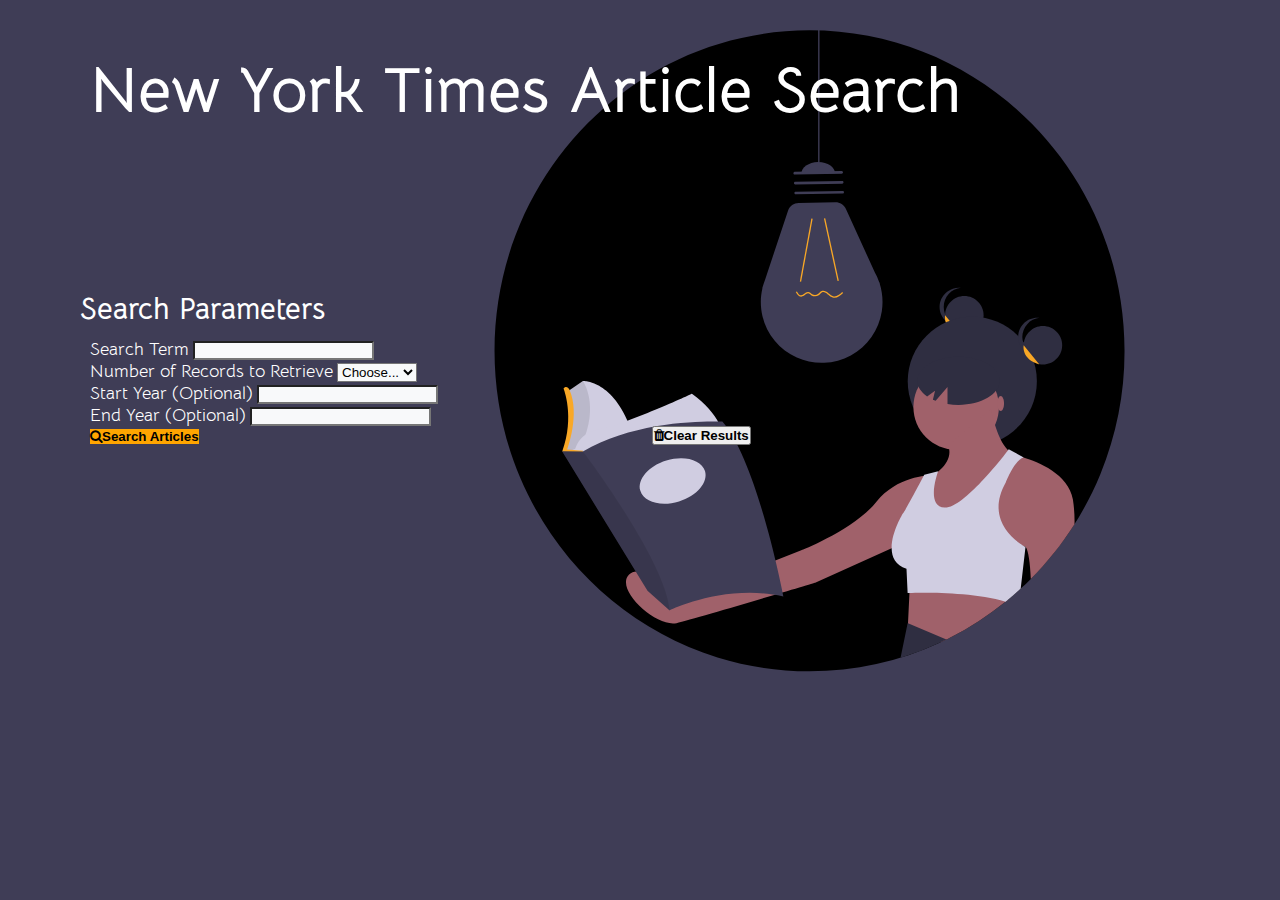
<file: search.html>
<!DOCTYPE html>
<html>
  <head>
    <title>NYT Search</title>
    <meta name="viewport" content="width=device-width, initial-scale=1.0" />

    <link
      rel="stylesheet"
      href="https://stackpath.bootstrapcdn.com/bootstrap/4.5.0/css/bootstrap.min.css"
      integrity="sha384-9aIt2nRpC12Uk9gS9baDl411NQApFmC26EwAOH8WgZl5MYYxFfc+NcPb1dKGj7Sk"
      crossorigin="anonymous"
    />
    <script src="https://code.jquery.com/jquery-3.2.1.min.js"></script>
    <script
      src="https://stackpath.bootstrapcdn.com/bootstrap/4.5.0/js/bootstrap.min.js"
      integrity="sha384-OgVRvuATP1z7JjHLkuOU7Xw704+h835Lr+6QL9UvYjZE3Ipu6Tp75j7Bh/kR0JKI"
      crossorigin="anonymous"
    ></script>
    <link rel="stylesheet" type="text/css" href="assets/css/style.css" />
    <script type="text/javascript" src="assets/js/search.js"></script>
    <!-- <link href="https://fonts.googleapis.com/css?family=Bree+Serif|Lato" rel="stylesheet"> -->
    <link
      href="https://fonts.googleapis.com/css?family=Bellota+Text&display=swap"
      rel="stylesheet"
    />
    <link
      rel="stylesheet"
      href="https://cdnjs.cloudflare.com/ajax/libs/font-awesome/4.7.0/css/font-awesome.min.css"
    />
  </head>
  <body>
    <!--header-->
    <div class="searchSVG">
      <svg viewBox="0 0 986 662" fill="none" xmlns="http://www.w3.org/2000/svg">
        <g id="undraw_book_reading_kx9s 1">
          <g id="Circle">
            <path
              id="Vector"
              d="M830.525 320.805C830.653 363.12 822.441 405.046 806.358 444.187C790.275 483.327 766.637 518.914 736.795 548.915C733.505 552.225 730.141 555.458 726.704 558.615C722.564 562.435 718.318 566.138 713.964 569.725C713.134 570.415 712.305 571.095 711.465 571.765C694.267 585.701 675.644 597.779 655.905 607.795C654.734 608.385 653.565 608.975 652.385 609.555C650.515 610.475 648.625 611.375 646.735 612.255C576.771 644.812 497.205 650.211 423.485 627.405C294.415 587.345 200.525 465.235 200.525 320.805C200.525 143.795 341.555 0.304932 515.525 0.304932C689.495 0.304932 830.525 143.795 830.525 320.805Z"
              fill="#F9A826"
            />
          </g>
          <g id="Bulb">
            <path
              id="Vector_2"
              d="M585.659 253.571L585.909 253.562L584.923 251.396C583.815 248.328 582.461 245.354 580.873 242.504L551.939 178.974C551.015 176.947 549.52 175.233 547.636 174.043C545.752 172.853 543.562 172.239 541.335 172.276L504.691 172.886C502.322 172.926 500.023 173.7 498.112 175.102C496.202 176.504 494.773 178.464 494.025 180.713L470.989 249.901C470.23 251.838 469.572 253.813 469.018 255.819L468.236 258.168L468.42 258.161C466.285 267.285 466.287 276.779 468.424 285.902C470.561 295.026 474.777 303.533 480.742 310.759C486.707 317.986 494.261 323.737 502.814 327.565C511.367 331.393 520.689 333.194 530.052 332.827C539.416 332.461 548.568 329.937 556.795 325.452C565.023 320.967 572.104 314.643 577.486 306.972C582.868 299.301 586.406 290.491 587.823 281.228C589.241 271.966 588.5 262.501 585.659 253.571H585.659Z"
              fill="#3F3D56"
            />
          </g>
          <path
            id="Vector_3"
            d="M517.368 188.423L505.837 251.457L507.139 251.695L518.669 188.661L517.368 188.423Z"
            fill="#F9A826"
          />
          <path
            id="Vector_4"
            d="M531.224 188.191L529.932 188.472L543.544 251.089L544.836 250.808L531.224 188.191Z"
            fill="#F9A826"
          />
          <path
            id="Vector_5"
            d="M500.697 141.861L547.652 141.079C548.003 141.073 548.341 141.207 548.594 141.451C548.846 141.695 548.991 142.029 548.997 142.38C549.002 142.731 548.869 143.069 548.625 143.322C548.381 143.574 548.047 143.719 547.696 143.725L500.741 144.507C500.568 144.51 500.395 144.478 500.233 144.415C500.072 144.351 499.924 144.256 499.8 144.135C499.675 144.014 499.575 143.87 499.506 143.711C499.437 143.551 499.399 143.38 499.397 143.206C499.394 143.032 499.425 142.86 499.489 142.698C499.553 142.537 499.648 142.389 499.768 142.264C499.889 142.14 500.033 142.04 500.193 141.971C500.352 141.901 500.523 141.864 500.697 141.861Z"
            fill="#3F3D56"
          />
          <path
            id="Vector_6"
            d="M501.193 151.776L548.148 150.994C548.499 150.988 548.837 151.122 549.09 151.366C549.342 151.61 549.487 151.944 549.493 152.294C549.498 152.645 549.365 152.984 549.121 153.236C548.877 153.488 548.543 153.633 548.192 153.639L501.237 154.421C500.886 154.427 500.548 154.293 500.295 154.05C500.043 153.806 499.898 153.472 499.892 153.121C499.887 152.77 500.02 152.431 500.264 152.179C500.508 151.927 500.842 151.782 501.193 151.776Z"
            fill="#3F3D56"
          />
          <path
            id="Vector_7"
            d="M501.689 161.691L548.644 160.908C548.995 160.902 549.333 161.036 549.585 161.28C549.838 161.524 549.983 161.858 549.988 162.209C549.994 162.56 549.861 162.898 549.617 163.151C549.373 163.403 549.039 163.548 548.688 163.554L501.733 164.336C501.382 164.342 501.044 164.208 500.791 163.964C500.539 163.72 500.394 163.386 500.388 163.035C500.383 162.684 500.516 162.346 500.76 162.094C501.004 161.841 501.338 161.696 501.689 161.691Z"
            fill="#3F3D56"
          />
          <path
            id="Vector_8"
            d="M524.017 132.036C514.704 132.191 507.24 137.508 507.346 143.911L541.075 143.349C540.968 136.946 533.331 131.881 524.017 132.036Z"
            fill="#3F3D56"
          />
          <path
            id="Vector_9"
            d="M529.207 260.766C531.048 260.89 532.791 261.636 534.153 262.879C534.502 263.169 534.844 263.472 535.188 263.775C536.276 264.911 537.609 265.783 539.085 266.325C542.317 267.207 545.508 264.652 548.201 262.035L549.123 262.984C546.162 265.861 542.614 268.659 538.737 267.602C537.063 267.012 535.548 266.041 534.312 264.767C533.979 264.472 533.646 264.178 533.309 263.897C532.204 262.981 530.069 261.554 528.171 262.294C527.383 262.678 526.682 263.219 526.111 263.883C525.669 264.348 525.191 264.779 524.682 265.17C523.639 265.909 522.402 266.324 521.124 266.362C519.847 266.4 518.587 266.06 517.503 265.383C517.113 265.123 516.738 264.842 516.379 264.541C515.79 263.957 515.058 263.54 514.255 263.332C513.131 263.174 512.11 263.977 511.027 264.825C510.004 265.82 508.695 266.47 507.284 266.685C507.236 266.687 507.188 266.689 507.14 266.69C504.504 266.734 502.832 264.097 501.798 262.092L502.974 261.486C504.379 264.211 505.734 265.453 507.214 265.363C508.347 265.146 509.39 264.596 510.21 263.784C511.462 262.802 512.758 261.787 514.438 262.021C515.483 262.249 516.444 262.766 517.211 263.512C517.533 263.783 517.869 264.036 518.217 264.27C519.079 264.797 520.075 265.062 521.085 265.032C522.095 265.002 523.074 264.678 523.902 264.101C524.356 263.75 524.781 263.364 525.176 262.948C525.871 262.149 526.728 261.506 527.689 261.062C528.174 260.873 528.688 260.773 529.207 260.766Z"
            fill="#F9A826"
          />
          <path
            id="Vector_10"
            d="M525.509 0H524.134V131.982H525.509V0Z"
            fill="#3F3D56"
          />
          <path
            id="Vector_11"
            d="M670.342 304.423C680.965 304.423 689.576 295.812 689.576 285.189C689.576 274.566 680.965 265.954 670.342 265.954C659.719 265.954 651.108 274.566 651.108 285.189C651.108 295.812 659.719 304.423 670.342 304.423Z"
            fill="#2F2E41"
          />
          <path
            id="Vector_12"
            d="M649.734 276.945C649.734 272.201 651.488 267.625 654.658 264.096C657.828 260.566 662.191 258.333 666.907 257.825C664.221 257.531 661.503 257.807 658.931 258.634C656.359 259.461 653.989 260.821 651.978 262.625C649.966 264.429 648.357 266.637 647.255 269.104C646.154 271.572 645.584 274.243 645.584 276.945C645.584 279.648 646.154 282.319 647.255 284.787C648.357 287.254 649.966 289.462 651.978 291.266C653.989 293.07 656.359 294.429 658.931 295.257C661.503 296.084 664.221 296.36 666.907 296.066C662.191 295.558 657.828 293.325 654.658 289.795C651.488 286.266 649.734 281.689 649.734 276.945Z"
            fill="#2F2E41"
          />
          <path
            id="Vector_13"
            d="M651.108 285.189C651.108 285.189 648.12 298.928 666.788 304.423L651.108 285.189Z"
            fill="#F9A826"
          />
          <path
            id="Vector_14"
            d="M678.297 415.838C713.959 415.838 742.87 386.927 742.87 351.265C742.87 315.603 713.959 286.692 678.297 286.692C642.635 286.692 613.724 315.603 613.724 351.265C613.724 386.927 642.635 415.838 678.297 415.838Z"
            fill="#2F2E41"
          />
          <path
            id="Vector_15"
            d="M713.964 569.725C713.134 570.415 712.304 571.095 711.464 571.765C694.267 585.701 675.644 597.779 655.904 607.795C654.734 608.385 653.565 608.975 652.385 609.555C650.515 610.475 648.624 611.375 646.734 612.255L613.635 601.225L614.015 593.295V593.265L615.455 563.025L615.945 552.685L713.964 569.725Z"
            fill="#A0616A"
          />
          <path
            id="Vector_16"
            d="M652.384 609.555C650.514 610.475 648.624 611.375 646.734 612.255C633.805 618.3 620.469 623.436 606.824 627.625C606.755 627.425 606.715 627.216 606.704 627.005L613.634 593.135L614.014 593.295L652.384 609.555Z"
            fill="#2F2E41"
          />
          <path
            id="Vector_17"
            d="M662.178 419.774C685.795 419.774 704.94 400.629 704.94 377.012C704.94 353.395 685.795 334.25 662.178 334.25C638.562 334.25 619.417 353.395 619.417 377.012C619.417 400.629 638.562 419.774 662.178 419.774Z"
            fill="#A0616A"
          />
          <path
            id="Vector_18"
            d="M696.85 379.323C696.85 379.323 703.784 413.995 716.497 422.085L645.998 505.297L619.417 479.871L639.064 445.2C639.064 445.2 661.023 432.487 654.088 415.151L696.85 379.323Z"
            fill="#A0616A"
          />
          <path
            id="Vector_19"
            d="M780.514 494.155C767.984 513.95 753.323 532.312 736.794 548.915C736.084 533.415 734.544 520.635 731.524 516.855C731.517 516.854 731.51 516.851 731.504 516.845L694.534 505.295C694.534 505.295 702.624 429.015 722.274 425.555C722.274 425.555 725.125 426.135 729.555 427.475C743.835 431.775 774.494 443.895 778.904 469.465C780.159 477.632 780.698 485.894 780.514 494.155Z"
            fill="#A0616A"
          />
          <path
            id="Vector_20"
            d="M639.064 445.2C639.064 445.2 604.392 444.044 582.434 471.781C560.475 499.519 507.312 520.322 507.312 520.322L374.403 572.329C374.403 572.329 350.133 529.567 335.109 544.592C320.084 559.616 362.846 597.755 382.493 593.132C402.141 588.509 521.18 552.682 521.18 552.682L615.949 509.92L639.064 445.2Z"
            fill="#A0616A"
          />
          <path
            id="Vector_21"
            d="M731.525 516.855L726.704 558.615C722.564 562.435 718.318 566.138 713.965 569.725C713.135 570.415 712.305 571.095 711.465 571.765C678.095 561.535 625.804 562.675 615.454 563.025C614.274 563.055 613.635 563.085 613.635 563.085L612.485 538.815C601.395 535.125 597.754 527.055 597.655 518.175C597.485 502.075 609.014 483.335 609.014 483.335C611.084 481.265 626.555 451.935 629.755 445.855C630.125 445.145 630.335 444.755 630.335 444.755L644.204 441.295C644.204 441.295 644.165 441.405 644.085 441.605C642.845 445.075 632.065 476.465 650.625 477.555C668.885 478.635 708.605 427.355 714.075 420.165C714.485 419.625 714.704 419.335 714.704 419.335L729.735 427.425C729.675 427.445 729.615 427.455 729.555 427.475C720.374 430.025 711.874 452.135 711.874 452.135C687.904 494.375 730.454 516.315 731.504 516.845C731.51 516.851 731.517 516.854 731.525 516.855Z"
            fill="#D0CDE1"
          />
          <path
            id="Vector_22"
            d="M664.502 326.818C641.738 326.818 623.285 337.583 623.285 350.861C623.285 356.803 626.994 362.233 633.117 366.428L641.052 360.678L638.894 369.685C639.789 370.1 640.703 370.502 641.657 370.873L653.51 357.044V374.033C657.145 374.615 660.82 374.907 664.501 374.904C687.265 374.904 705.718 364.14 705.718 350.861C705.718 337.583 687.265 326.818 664.502 326.818Z"
            fill="#2F2E41"
          />
          <path
            id="Vector_23"
            d="M748.931 334.472C759.554 334.472 768.166 325.86 768.166 315.238C768.166 304.615 759.554 296.003 748.931 296.003C738.308 296.003 729.697 304.615 729.697 315.238C729.697 325.86 738.308 334.472 748.931 334.472Z"
            fill="#2F2E41"
          />
          <path
            id="Vector_24"
            d="M728.323 306.994C728.324 302.25 730.077 297.674 733.247 294.145C736.417 290.615 740.78 288.382 745.497 287.874C744.812 287.799 744.124 287.761 743.436 287.76C740.821 287.756 738.232 288.286 735.829 289.316C733.425 290.347 731.257 291.856 729.457 293.753C727.656 295.65 726.262 297.894 725.358 300.348C724.455 302.802 724.061 305.415 724.201 308.026C724.342 310.638 725.013 313.193 726.174 315.536C727.336 317.879 728.963 319.961 730.956 321.654C732.949 323.347 735.266 324.616 737.766 325.383C740.267 326.15 742.897 326.399 745.497 326.115C740.78 325.607 736.417 323.373 733.247 319.844C730.077 316.315 728.324 311.738 728.323 306.994Z"
            fill="#2F2E41"
          />
          <path
            id="Vector_25"
            d="M729.697 315.238C729.697 315.238 726.71 328.976 745.377 334.472L729.697 315.238Z"
            fill="#F9A826"
          />
          <path
            id="Vector_26"
            d="M706.674 381.057C708.518 381.057 710.013 377.694 710.013 373.545C710.013 369.396 708.518 366.032 706.674 366.032C704.83 366.032 703.335 369.396 703.335 373.545C703.335 377.694 704.83 381.057 706.674 381.057Z"
            fill="#A0616A"
          />
          <path
            id="Vector_27"
            d="M338.181 402.607L287.504 414.885L287.339 414.924L281.83 419.911L280.245 421.345L276.846 420.729L270.828 419.641L275.022 405.489L275.808 378.496L272.925 361.985L288.912 350.978C288.912 350.978 320.098 349.144 338.181 402.607Z"
            fill="#D0CDE1"
          />
          <path
            id="Vector_28"
            opacity="0.1"
            d="M287.504 414.885C286.818 416.35 288.256 415.383 287.47 416.89L280.132 419.248L276.846 420.729L270.828 419.641L275.022 405.489L275.808 378.496L272.925 361.985L288.912 350.978C288.912 350.978 306.069 375.278 287.504 414.885Z"
            fill="black"
          />
          <path
            id="Vector_29"
            d="M397.934 363.82C397.934 363.82 331.367 394.744 304.374 399.462C277.38 404.179 279.739 431.173 279.739 431.173L430.955 407.586C430.955 407.586 425.714 383.213 397.934 363.82Z"
            fill="#D0CDE1"
          />
          <path
            id="Vector_30"
            d="M269.518 358.578C269.518 358.578 281.049 386.62 268.208 421.476L283.146 428.29L288.912 421.476L289.043 420.821L273.187 419.379C273.187 419.379 286.291 384.261 275.546 359.889C275.546 359.889 273.187 354.647 269.518 358.578Z"
            fill="#F9A826"
          />
          <path
            id="Vector_31"
            d="M489.398 566.402C430.431 553.299 375.527 580.423 375.527 580.423L375.377 580.29L353.513 560.768L268.077 421.345L288.911 421.476C346.83 386.882 428.335 391.599 428.335 391.599C463.452 431.435 489.398 566.402 489.398 566.402Z"
            fill="#3F3D56"
          />
          <path
            id="Vector_32"
            opacity="0.1"
            d="M375.377 580.29L353.513 560.768L268.077 421.345L288.911 421.476C288.911 421.476 371.952 531.151 375.377 580.29Z"
            fill="black"
          />
          <path
            id="Vector_33"
            d="M384.973 471.504C402.824 466.029 414.473 452.392 410.993 441.045C407.513 429.699 390.221 424.939 372.37 430.414C354.519 435.889 342.87 449.526 346.35 460.873C349.831 472.22 367.123 476.98 384.973 471.504Z"
            fill="#D0CDE1"
          />
        </g>
      </svg>
    </div>

    <div class="searchBody">
      <div class="title">
        <h1>New York Times Article Search</h1>
      </div>

      <!--search area-->

      <!-- <div class="container"> -->
      <div class="row" id="search-parameters">
        <div class="col-lg-12">
          <div class="panel panel-default">
            <div class="panel-heading">
              <h3 class="panel-title">Search Parameters</h3>
            </div>
            <div class="panel-body"></div>
            <form role="form">
              <div class="row">
                <div class="col-lg-6 col-sm-12">
                  <div class="form-group">
                    <label for="search-term">Search Term</label>
                    <input type="text" class="form-control" id="search" />
                  </div>
                </div>

                <div class="col-lg-6 col-sm-12">
                  <div class="form-group">
                    <label class="mr-sm-2" for="sel1"
                      >Number of Records to Retrieve</label
                    >
                    <select class="form-control" id="numRecords">
                      <option selected>Choose...</option>
                      <option value="1">1</option>
                      <option value="5">5</option>
                      <option value="10">10</option>
                    </select>
                  </div>
                </div>
              </div>

              <div class="row">
                <div class="col-lg-6 col-sm-12">
                  <div class="form-group">
                    <label for="start-year">Start Year (Optional)</label>
                    <input type="text" class="form-control" id="start-year" />
                  </div>
                </div>
                <div class="col-lg-6 col-sm-12">
                  <div class="form-group">
                    <label for="end-year">End Year (Optional)</label>
                    <input type="text" class="form-control" id="end-year" />
                  </div>
                </div>
              </div>

              <button type="submit" class="btn" id="submit">
                <i class="fa fa-search mr-2" aria-hidden="true"></i>Search
                Articles
              </button>
              <button type="clear" class="btn btn-light" id="clearBtn">
                <i class="fa fa-trash mr-2" aria-hidden="true"></i>Clear Results
              </button>
            </form>
          </div>
        </div>
      </div>
      <!-- </div> -->
      <!-- </div> -->

      <!--Results-->
      <div class="row" id="search-outcomes">
        <div class="col-lg-12" id="search-results">
          <div class="panel panel-default">
            <div class="panel-heading">
              <h3 class="panel-title" id="results-title">Search Results</h3>
            </div>
            <div class="panel-body" id="wellSection"></div>
          </div>
        </div>
      </div>

      <!-- </div> -->
    </div>
  </body>
</html>
</file>
<file: assets/css/style.css>
* {
  padding: 0;
  margin: 0;
  box-sizing: border-box;
}

body {
  font-family: "Bellota Text", cursive;
  background-color: #3f3d56;
}

/* home page */
/* NYT Home animation */
#logo {
  position: absolute;
  top: 40%;
  left: 50%;
  transform: translate(-50%, -50%);
  animation: fill 0.5s ease forwards 6s;
}

#logo path:nth-child(1) {
  stroke-dasharray: 393;
  stroke-dashoffset: 393;
  animation: line-anim 2s ease forwards 0.2s;
}
#logo path:nth-child(2) {
  stroke-dasharray: 283;
  stroke-dashoffset: 283;
  animation: line-anim 2s ease forwards 0.4s;
}
#logo path:nth-child(3) {
  stroke-dasharray: 382;
  stroke-dashoffset: 382;
  animation: line-anim 2s ease forwards 0.6s;
}
#logo path:nth-child(4) {
  stroke-dasharray: 249;
  stroke-dashoffset: 249;
  animation: line-anim 2s ease forwards 0.8s;
}
#logo path:nth-child(5) {
  stroke-dasharray: 262;
  stroke-dashoffset: 262;
  animation: line-anim 2s ease forwards 1s;
}
#logo path:nth-child(6) {
  stroke-dasharray: 154;
  stroke-dashoffset: 154;
  animation: line-anim 2s ease forwards 1.2s;
}
#logo path:nth-child(7) {
  stroke-dasharray: 310;
  stroke-dashoffset: 310;
  animation: line-anim 2s ease forwards 1.4s;
}
#logo path:nth-child(8) {
  stroke-dasharray: 235;
  stroke-dashoffset: 235;
  animation: line-anim 2s ease forwards 1.6s;
}
#logo path:nth-child(9) {
  stroke-dasharray: 155;
  stroke-dashoffset: 155;
  animation: line-anim 2s ease forwards 1.8s;
}
#logo path:nth-child(10) {
  stroke-dasharray: 392;
  stroke-dashoffset: 392;
  animation: line-anim 2s ease forwards 2s;
}
#logo path:nth-child(11) {
  stroke-dasharray: 283;
  stroke-dashoffset: 283;
  animation: line-anim 2s ease forwards 2.2s;
}
#logo path:nth-child(12) {
  stroke-dasharray: 228;
  stroke-dashoffset: 228;
  animation: line-anim 2s ease forwards 2.4s;
}
#logo path:nth-child(13) {
  stroke-dasharray: 299;
  stroke-dashoffset: 299;
  animation: line-anim 2s ease forwards 2.6s;
}
#logo path:nth-child(14) {
  stroke-dasharray: 283;
  stroke-dashoffset: 283;
  animation: line-anim 2s ease forwards 2.8s;
}
#logo path:nth-child(15) {
  stroke-dasharray: 272;
  stroke-dashoffset: 272;
  animation: line-anim 2s ease forwards 3s;
}
#logo path:nth-child(16) {
  stroke-dasharray: 154;
  stroke-dashoffset: 154;
  animation: line-anim 2s ease forwards 3.2s;
}
#logo path:nth-child(17) {
  stroke-dasharray: 200;
  stroke-dashoffset: 200;
  animation: line-anim 2s ease forwards 3.4s;
}
#logo path:nth-child(18) {
  stroke-dasharray: 302;
  stroke-dashoffset: 302;
  animation: line-anim 2s ease forwards 3.6s;
}

@keyframes line-anim {
  to {
    stroke-dashoffset: 0;
  }
}

@keyframes fill {
  from {
    fill: transparent;
  }
  to {
    fill: white;
  }
}
/* 
@keyframes shadow {
  from {
    text-shadow: none;
  }
  to {
    box-shadow: 0px 0px 10px 0px orange;
    /* border-color: orange;
    outline: none */
/* }
}  */

.searchLinkBtn {
  position: absolute;
  bottom: 30%;
  left: 50%;
  transform: translate(-50%, -50%);
  color: white;
  border-color: orange;
  opacity: 0;
  animation: fillBtn 0.5s ease forwards 6s;
}

@keyframes fillBtn {
  from {
    background-color: transparent;
  }
  to {
    background-color: orange;
    color: black;
    box-shadow: 0px 0px 10px orange;
    opacity: 1;
  }
}

/* search page */
/* searchAnimation */
.searchSVG {
  /* position: relative; */
  text-align: right;
  margin-top: 30px;
  width: 986px;
  height: 662px;
}
.searchBody {
  position: absolute;
  top: 0;
  left: 0;
}
#search-parameters {
  width: 80%;
  padding: 80px;
  margin: 0;
}

#search-outcomes {
  width: 100%;
  padding: 80px;
  /* margin: 0; */
}
/* #results-title {
  color: black;
  text-shadow: none;
} */
.title {
  height: 10vh !important;
  padding: 50px 90px 160px 90px;
  margin: 0;
  color: white;
  /* text-shadow: 3px 2px darkslategray; */
}

h1 {
  font-size: 4rem !important;
}
.panel-heading {
  /* background-color: #464159 !important; */
  color: white !important;
  /* text-shadow: 2px 2px darkslategray; */

  /* border-bottom: 1px solid #dbeaea !important; */
}
.panel-title {
  font-size: 30px !important;
}

.panel {
  color: white;
}

#Vector {
  fill: black;
}

#submit {
  background-color: orange;
  border: none;
}

.well {
  padding: 10px;
  color: black;
  box-shadow: 0 1px 3px rgba(0, 0, 0, 0.12), 0 1px 2px rgba(0, 0, 0, 0.24);
  transition: all 0.3s cubic-bezier(0.25, 0.8, 0.25, 1);
  margin-bottom: 10px;
  border-top: 3px solid orange;
  background-color: whitesmoke;
}

a {
  color: orange;
}

button {
  color: black !important;
  font-weight: bold !important;
}

label {
  font-size: 1.1em !important;
}

#clearBtn {
  float: right;
}

.form-control,
input,
select {
  background-color: #f8f9fa !important;
}

.section {
  width: 60%;
  height: 400px;
  border: solid 1px gray;
  text-align: float-left;
  margin-left: 20%;
  margin-top: 5%;
  padding: 50px 50px 50px 50px;
  font-family: Lato, Arial, Georgia, sans-serif;
}
form {
  padding: 10px;
}

@media screen and (min-width: 1000px) {
  .searchSVG {
    float: right;
  }
}

@media screen and (max-width: 400px) {
  #logo {
    width: 90vw;
  }
  #search-parameters {
    margin-top: 70%;
    padding: 0;
    width: 100%;
  }
  .title {
    text-align: center;
    padding: 20px 5px;
    font-size: 24px !important;
  }
  h1 {
    text-align: center;
    font-size: 3rem !important;
  }
  .section {
    width: 100%;
  }
  .searchSVG {
    width: 100vw;
    height: 40vh;
    text-align: center;
    margin-top: 25%;
  }
  #search-outcomes {
    padding: 0;
    margin-top: 10%;
  }
  a {
    word-wrap: break-word;
  }
}
</file>
